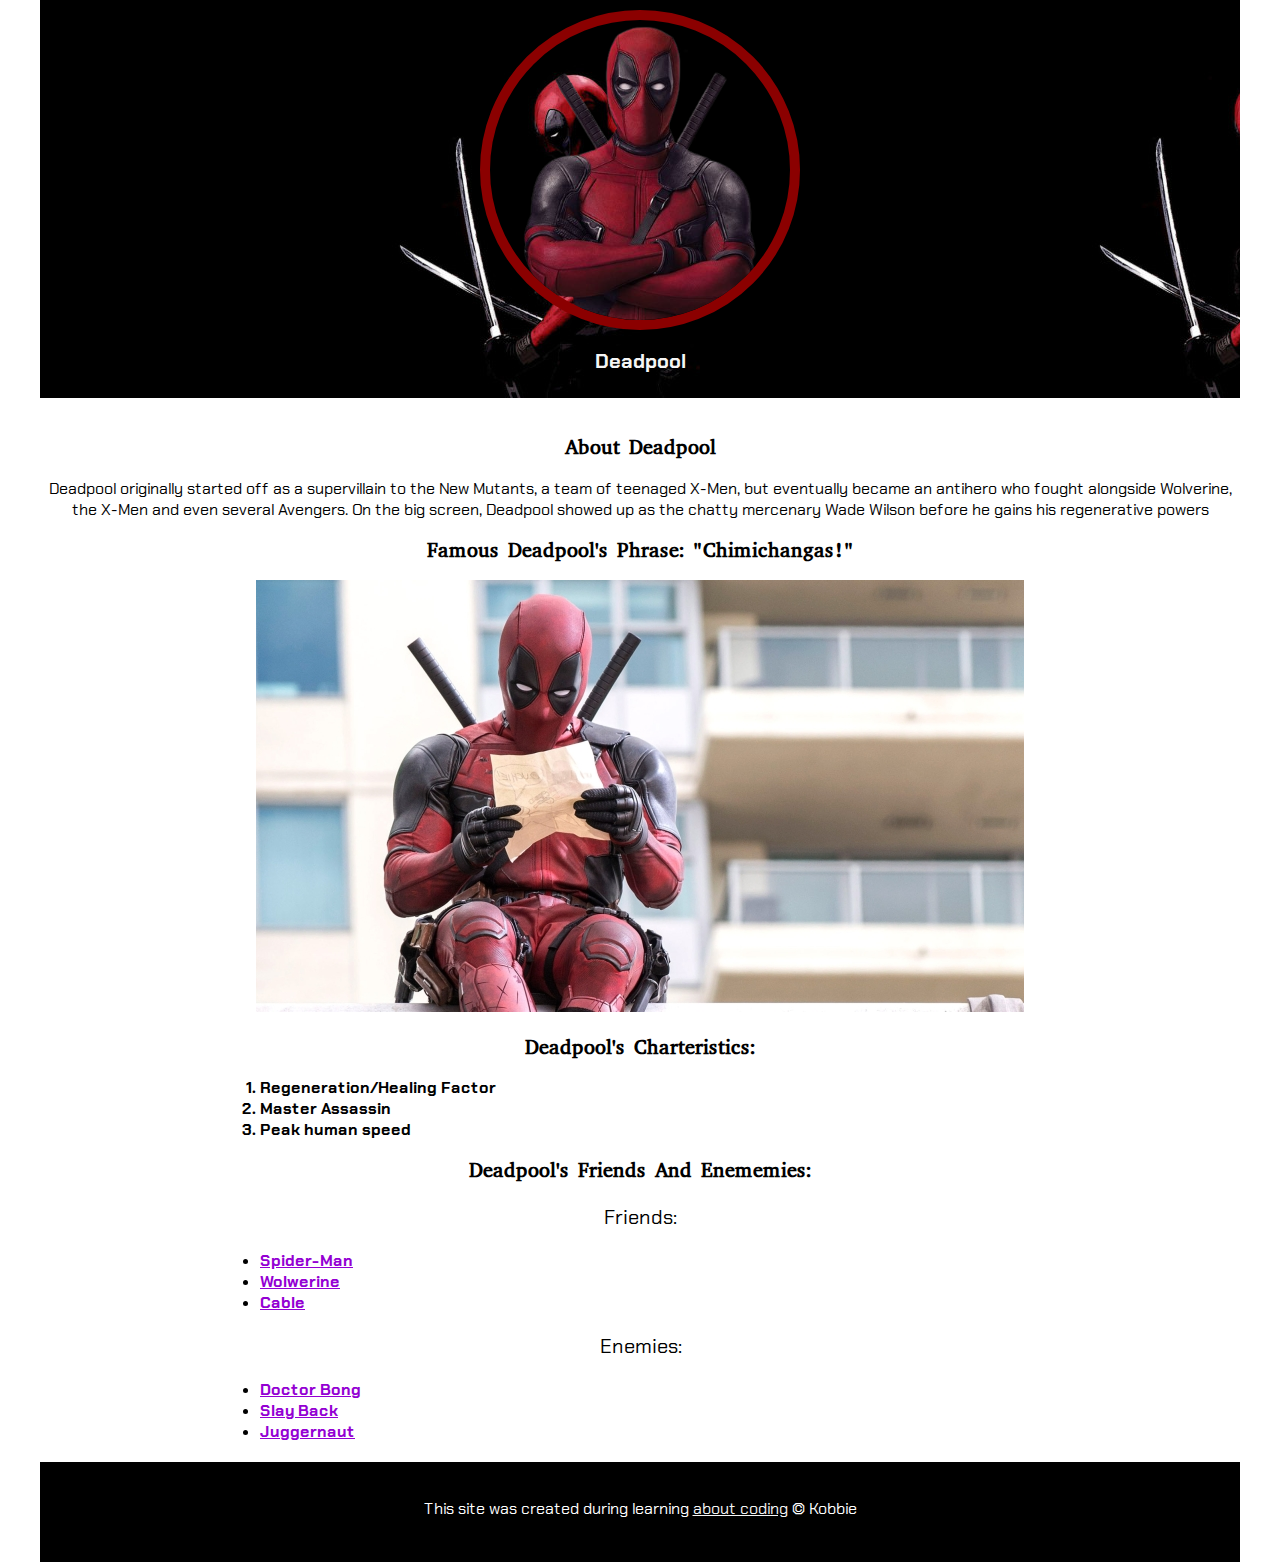
<file: deadpool/index.html>
<!DOCTYPE html>
<html>
<head>
	<meta charset="utf-8">
	<meta name="viewport" content="width=device-width, initial-scale=1">
	<title>Deadpool</title>
</head>
<link rel="preconnect" href="https://fonts.googleapis.com">
<link rel="preconnect" href="https://fonts.gstatic.com" crossorigin>
<link href="https://fonts.googleapis.com/css2?family=Chakra+Petch:wght@300&display=swap" rel="stylesheet">
<link href="https://fonts.googleapis.com/css2?family=Abyssinica+SIL&display=swap" rel="stylesheet">
<link href="https://fonts.googleapis.com/css2?family=Lato:ital,wght@1,300&display=swap" rel="stylesheet">

<link rel="stylesheet" type="text/css" href="css/hero.css">
<body>
	<header>
	<!-- header element -->
	<img src="img/deadpool1.png">
	<h1>Deadpool</h1>
	</header>

	<!-- main element -->
	<main>
	 <h2> About Deadpool</h2>
	 <p>Deadpool originally started off as a supervillain to the New Mutants, a team of teenaged X-Men, but eventually became an antihero who fought alongside Wolverine, the X-Men and even several Avengers. On the big screen, Deadpool showed up as the chatty mercenary Wade Wilson before he gains his regenerative powers</p>

	 <h2>Famous Deadpool's Phrase: "Chimichangas!"</h2>

	 <img src="img/deadpool-reading.jpg">

	 <h2> Deadpool's Charteristics:</h2>

	 <ol>
 		<li>Regeneration/Healing Factor</li>
	 	<li>Master Assassin</li>
 		<li>Peak human speed</li>
 	</ol>

 		<!--Friends And Enemies -->
 	<h2>Deadpool's Friends And Enememies:</h2>
 		<p class="biggie">Friends:</p>
 		<ul>
 			<li><a target="_blank" href="https://en.wikipedia.org/wiki/Spider-Man">Spider-Man</a></li>
 			<li><a target="_blank" href="https://en.wikipedia.org/wiki/Wolverine_(character)">Wolwerine</a></li>
 			<li><a target="_blank" href="https://en.wikipedia.org/wiki/Cable_(character)">Cable</a></li>
 		</ul>
 		<p class="biggie">Enemies:</p>
 		<ul>
 			<li><a target="_blank" href="https://en.wikipedia.org/wiki/Doctor_Bong">Doctor Bong</a></li>
 			<li><a target="_blank" href="https://en.wikipedia.org/wiki/Slayback_(comic_book_character)">Slay Back</a></li>
 			<li><a target="_blank" href="https://en.wikipedia.org/wiki/Juggernaut_(character)">Juggernaut</a></li>
 		</ul>

	</main>
	 <!--Footer -->
	 <footer>
	 	<p>
	 		This site was created during learning <a href="https://google.lt" target="_blank" title="going to google">about coding</a> &copy; Kobbie

	 	</p>

	 </footer>

</body>
</html>
</file>
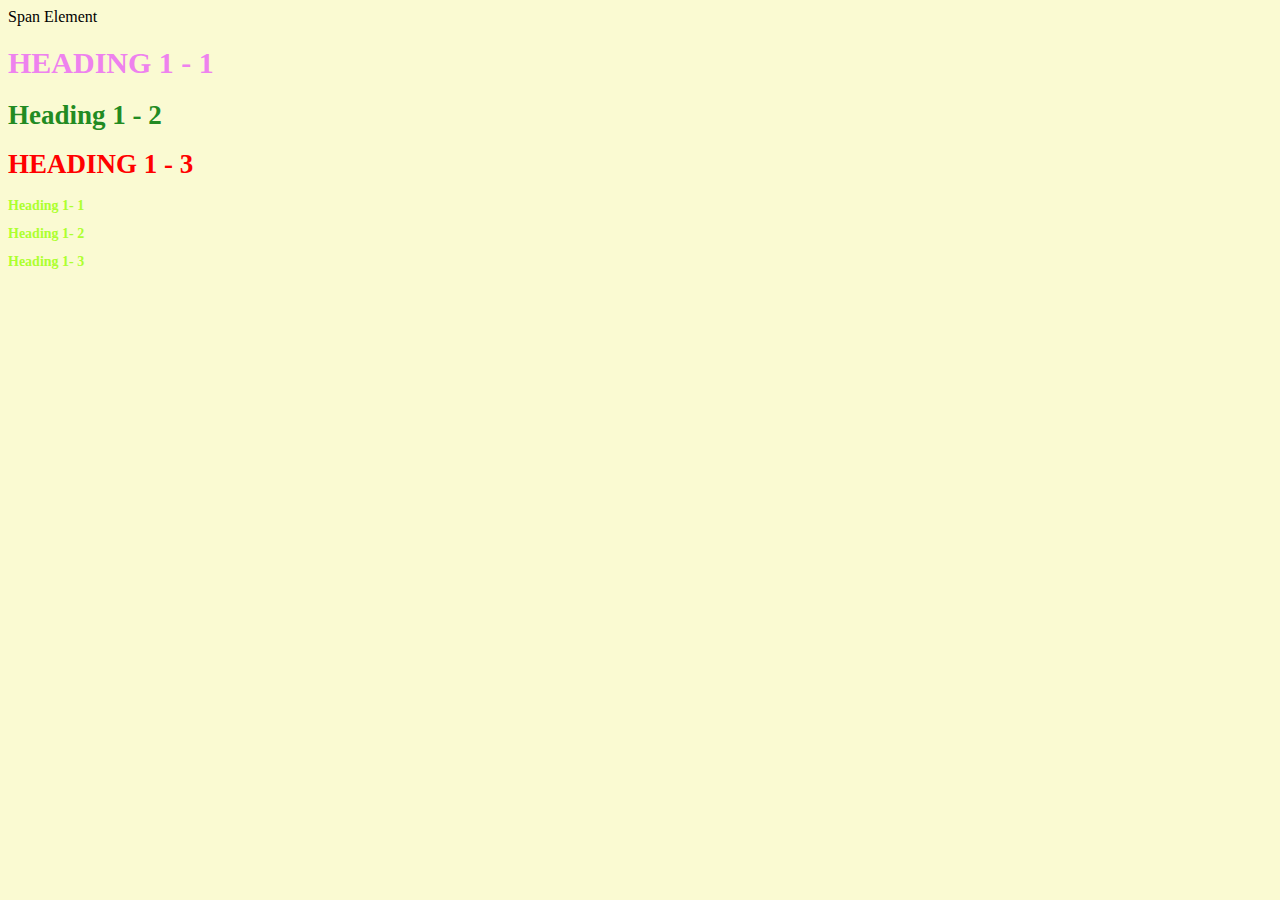
<file: style-test.html>
<!DOCTYPE html>
<html>
<head>
	<meta charset="utf-8">
	<meta name="viewport" content="width=device-width, initial-scale=1">
	<title>Style test</title>
	<link rel="stylesheet" type="text/css" href="css/test.css">
</head>
<body>
	<span>Span Element</span>
	<h1 class="uppercase"><span>Heading 1 - 1</span></h1>
	<h1 class="small">Heading 1 - 2</h1>
	<h1 class="small uppercase">Heading 1 - 3</h1>
	<h2 class="big">Heading 1- 1</h2>
	<h2 class="big">Heading 1- 2</h2>
	<h2 class="big">Heading 1- 3</h2>

</body>
</html>
</file>
<file: deadpool/css/hero.css>
/*Create commentary (  ctrl and / ) */

body {
	margin: 0;
	font-family: 'Chakra Petch', sans-serif;
	max-width: 1200px;
	margin: 0 auto;
	
}
body img{
	max-width: 100%;
}

header{    
	background:url(../img/hey.jpg);
    background-attachment:fixed;
    text-align: center;
    padding-top: 10px;
    padding-bottom: 10px;
}

header h1{
	color: whitesmoke;
	font-family: 'Chakra Petch', sans-serif;
}

header img{
	border-color: whitesmoke;
	border-radius: 170px;
	width: 300px;
	border: 10px solid darkred;
}

h1, h2{
	font-family: 'Abyssinica SIL', serif;
	font-size: 20px;
}

footer{
	text-align: center;
	background-color: black;
	color: white;
	height: 80px;
	padding-top: 20px;
}

ol, ul{
	text-align: left;
	font-weight: bold;
	max-width: 800px;
	margin: 0 auto;
}

p.biggie{
	font-size: 20px;
}
main{
	padding-top: 20px;
	padding-bottom: 20px;
	text-align: center;
}

a{
	color: darkviolet;
}

a:hover{
	color: darkgreen;	
}

a:footer{
	color: whitesmoke;
}

footer a{
	color: whitesmoke;
}

footer a:hover{
	color: green;
}
</file>
<file: css/test.css>
body{
	background-color: lightgoldenrodyellow;
}

h1{
	font-size: 30px;
	color: forestgreen;
}	
h2{
	font-size: 45px;
	color: teal;
}

h2{
	color: greenyellow;
}

.big{
	font-size: 14px;
}

.small{
	font-size: 27px;
}

.uppercase{
	text-transform: uppercase;
}

.big.uppercase{
	color: navy;
}

.small.uppercase{
	color: red;
}
h1 span{
	color: violet;
}
</file>
